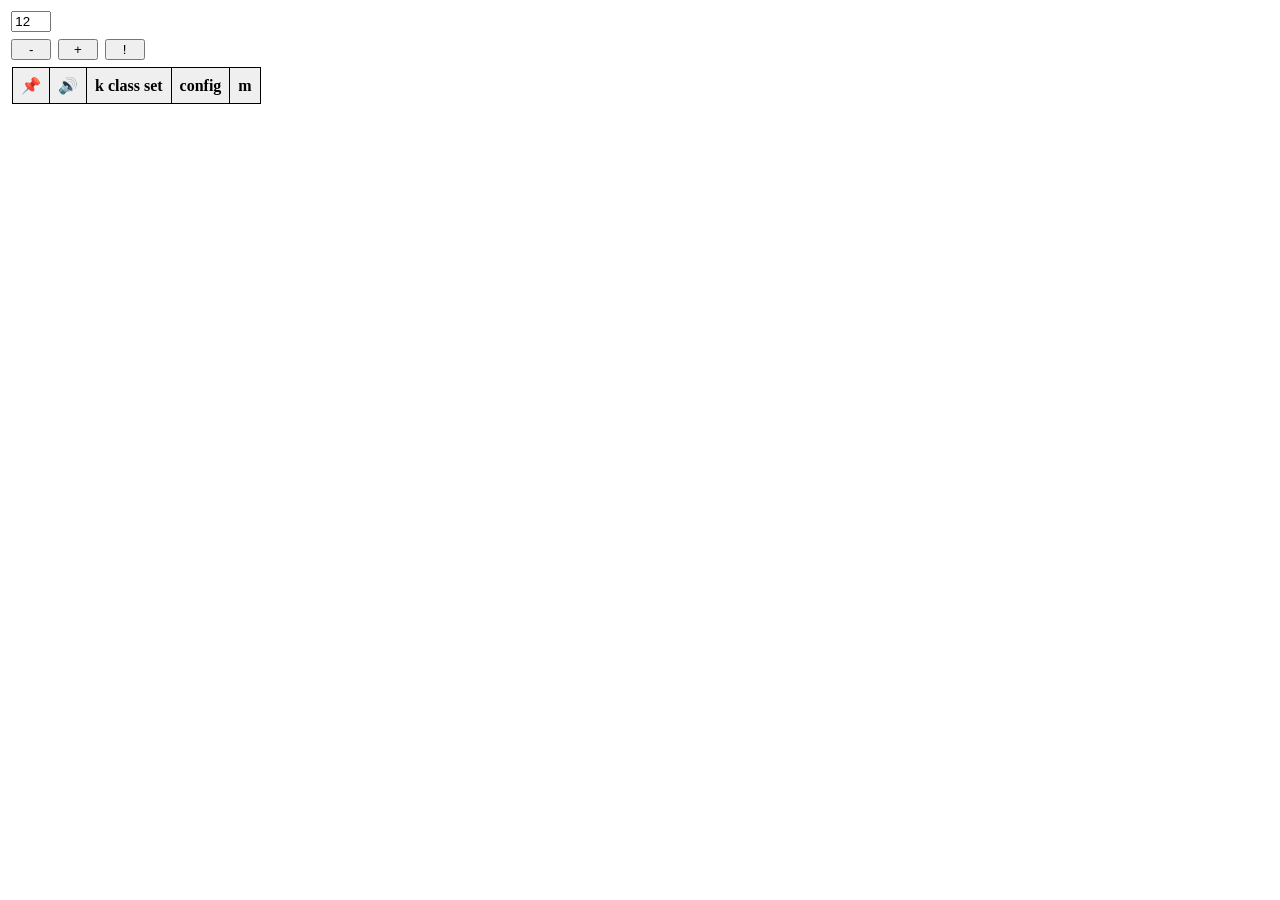
<file: inspectigator.html>
<head>
  <title>Inspectigator</title>
  <style>
    input {
      margin: 0.25em;
      width: 3em;
      box-sizing: border-box;
    }
    button {
      margin: 0.25em;
      width: 3em;
      box-sizing: border-box;
    }
    #ringControl {
      display: flex;
      gap: 0;
    }
    table, th, td {
      margin: 0.25em;
      border: 1px solid black;
      border-collapse: collapse;
      padding: 0.5rem;
    }
    td {
      vertical-align: top;
    }
    th {
      background-color: ButtonFace;
    }
  </style>
</head>
<body>
  <div id="ringInputs">
    <input class="ringInput" type="number" value="12">
  </div>
  <div id="ringControl">
    <button id="subRingBtn" tabindex="-1">-</button>
    <button id="addRingBtn" tabindex="-1">+</button>
    <button id="showBtn" tabindex="-1">!</button>
  </div>
  <table id="outputTable">
    <thead>
      <tr>
        <th>📌</th>
        <th>🔊</th>
        <th>k class set</th>
        <th>config</th>
        <th>m</th>
      </tr>
    </thead>
    <tbody>
      <!-- Rows injected by JS -->
    </tbody>
    <tbody>
      <!-- Rows injected by JS -->
    </tbody>
  </table>
</body>
<script>
  function getFocusedRingInput() {
    const focused = document.activeElement;
    if (focused && focused.classList.contains('ringInput')) {
      return focused;
    } else {
      return ringInputs.lastElementChild;
    }
  }
  
  function addRing() {
    const input = document.createElement('input');
    input.type = 'number';
    input.classList.add('ringInput');
    const focused = getFocusedRingInput();
    focused.after(input);
    input.focus();
  }
  
  function subRing() {
    const focused = getFocusedRingInput();
    if (focused !== focused.parentElement.firstElementChild) {
      focused.previousElementSibling.focus();
      focused.remove();
    }
  }
  
  function getConfig() {
    const inputs = [...ringInputs.querySelectorAll('input')];
    return inputs.map(i => Number(i.value));
  }
  
  function J(d, m, k) {
    if (d.length < 2 || m.length < 1) return k;
    k = J(d.slice(1), m.slice(1), k);
    return Math.floor((k * d[0] + m[0]) / d[1]);
  }
  
  function range(n) {
    return Array.from({ length: n }, (_, n) => n);
  }
  
  function* product(...pools) {
    if (!pools.length) { yield []; return; }
    const indices = new Array(pools.length).fill(0);
    while (true) {
      yield indices.map((idx, i) => pools[i][idx]);
      let i = pools.length - 1;
      while (i >= 0 && ++indices[i] === pools[i].length) indices[i--] = 0;
      if (i < 0) return;
    }
  }

  let readings = [];
  let pinnedKSets = new Set();

  class Reading {
    constructor(kSet, config, m) {
      this.kSet = kSet;
      this.config = config;
      this.m = m;
    }
    get pinned() {
      return pinnedKSets.has(
        JSON.stringify(this.kSet)
      );
    }
    pin(status) {
      const key = JSON.stringify(this.kSet);
      status ? pinnedKSets.add(key) : pinnedKSets.delete(key);
    }
    compare(that) {
      /*
      Negative value (< 0): this should come before that
      Positive value (> 0): that should come before this
      Zero (=== 0): Keep the original order relative to each other 
      */
      const compareArrayLength = (a, b) => a.length - b.length;
      const compareElements = function(a, b, comparator) {
        let c;
        for (let i = 0; i < a.length; i++) {
          c = comparator(a[i], b[i]);
          if (c !== 0) {
            break;
          } else {
            continue;
          }
        };
        return c;
      };
      const compareArray = (a, b, comparator) => compareArrayLength(a, b) || compareElements(a, b, comparator);
      const compareInteger = (a, b) => a - b;
      const compareKClass = (a, b) => compareInteger(a.c, b.c) || compareInteger(b.d, a.d);

      return (
        compareArray(this.kSet, that.kSet, compareKClass) ||
        compareArray(this.config, that.config, compareInteger) ||
        compareArray(this.m, that.m, compareInteger)
      );
    }
    serialize() {
      return JSON.stringify([
        this.kSet.map((k => [k.c, k.d])),
        this.config,
        this.m
      ]);
    }
    static deserialize(json) {
      const [kSet, config, m] = JSON.parse(json);
      return new Reading(
        kSet.map(([c, d]) => new KClass(c, d)),
        config,
        m
      );
    }
  }

  function greatestCommonDenominator(a, b) {
    return b === 0 ? Math.abs(a) : greatestCommonDenominator(b, a % b);
  }

  class KClass {
    constructor(c, d) {
      const gcd = greatestCommonDenominator(c, d);
      this.c = c / gcd;
      this.d = d / gcd;
    }
    toHTML() {
      return `${this.c}<sub>${this.d}</sub>`
    }
  }
  
  function getReadings(config) {
    const readings = [];
    const rotations = product(
      ...config.slice(0, -1).map(range)
    );
    for (const m of rotations) {
      const beams = range(config.at(-1)); 
      const kSet = beams.map(
        k => new KClass(J(config, m, k), config[0])
      );
      readings.push(
        new Reading(kSet, config, m)
      )
    }
    return readings;
  }

  function createCheckboxCell(checked, onChange) {
    const cell = document.createElement('td');
    const checkbox = document.createElement('input');
    checkbox.type = 'checkbox';
    checkbox.checked = checked;
    checkbox.addEventListener('change', (event) => onChange(event.target.checked));
    cell.appendChild(checkbox);
    return cell;
  }

  function createToggleCell(initial, options, onChange) {
    let index = initial;
    const cell = document.createElement('td');
    const increment = function() {
      index = (index + 1) % options.length;
      cell.innerText = options[index];
      onChange(index);
    }
    cell.innerText = options[initial];
    cell.addEventListener('click', increment)
    return cell;
  }

  function createDataCell(data) {
    const cell = document.createElement('td');
    cell.innerHTML = data;
    return cell;
  }

  function createRow(reading) {
    const row = document.createElement('tr');
    const updatePinnedStatus = function(status) {
      reading.pin(status);
      redrawTable();
    }
    const updateAuditionStatus = function(status) {
      console.log('audition status: ', status);
    }
    row.appendChild(createCheckboxCell(
      reading.pinned,
      updatePinnedStatus
    ));
    row.appendChild(createToggleCell(
      0,
      ["✋", "🪘", "🎹"],
      updateAuditionStatus
    ));
    row.appendChild(createDataCell(
      reading.kSet.map(kClass => kClass.toHTML()).join(',')
    ));
    row.appendChild(createDataCell(
      reading.config.join(',')
    ));
    row.appendChild(createDataCell(
      reading.m.join(',')
    ));
    return row;
  }

  function mergeRowSpans(table, offset) {
    const bodies = table.tBodies?.length ? [...table.tBodies] : [table];
    const rows = bodies.flatMap(b => [...b.rows]);
    const cells = rows.map(r => [...r.cells]);
    const vals = cells.map(row => row.map(td => td.textContent.trim()));
    const mergeCols = vals[0].length;
  
    for (let col = 0; col < mergeCols; col++) {
      const depth = col <= offset ? offset + 1 : col + 1;
      for (let i = 0; i < rows.length; ) {
        let span = 1;
        while (i + span < rows.length &&
               vals[i].slice(0, depth).every((v, k) => v === vals[i + span][k])) {
          span++;
        }
        if (span > 1) {
          cells[i][col].rowSpan = span;
          for (let k = 1; k < span; k++) cells[i + k][col].remove();
        }
        i += span;
      }
    }
  }
  
  function redrawTable() {
    for (const tBody of outputTable.tBodies) {
      tBody.innerHTML = "";
    }
    for (const reading of readings) {
      outputTable.tBodies[reading.pinned ? 0 : 1].appendChild(
        createRow(reading)
      );
    }
    mergeRowSpans(outputTable, 2);
  }

  function updateReadings() {
    const config = getConfig();
    const pinned = readings.filter((reading) => reading.pinned);
    const merged = pinned.concat(getReadings(config));
    const serial = merged.map(reading => reading.serialize());
    const unique = new Set(serial);
    readings = [...unique].map((reading) => Reading.deserialize(reading)).toSorted((a, b) => a.compare(b));
  }

  function update() {
    updateReadings();
    redrawTable();
  }
  
  function configHandler(event) {
    if (
      (event.key === '=') ||
      (
        (event.key === 'Tab') &&
        (!event.shiftKey) &&
        (getFocusedRingInput() === ringInputs.lastElementChild)
      )
    ) {
      event.preventDefault();
      addRingBtn.click();
    } else if (
      (event.key === '-') ||
      (
        (event.key === 'Backspace') &&
        (getFocusedRingInput().value.trim() === "")
      )
    ) {
      event.preventDefault();
      subRingBtn.click();
    }
  }
  
  function updateHandler(event) {
    if (event.key === 'Enter') {
      event.preventDefault();
      showBtn.click();
    }
  }
  
  addRingBtn.addEventListener('click', addRing);
  subRingBtn.addEventListener('click', subRing);
  showBtn.addEventListener('click', update);
  document.addEventListener('keydown', configHandler);
  document.addEventListener('keydown', updateHandler);
  

</script>
</file>
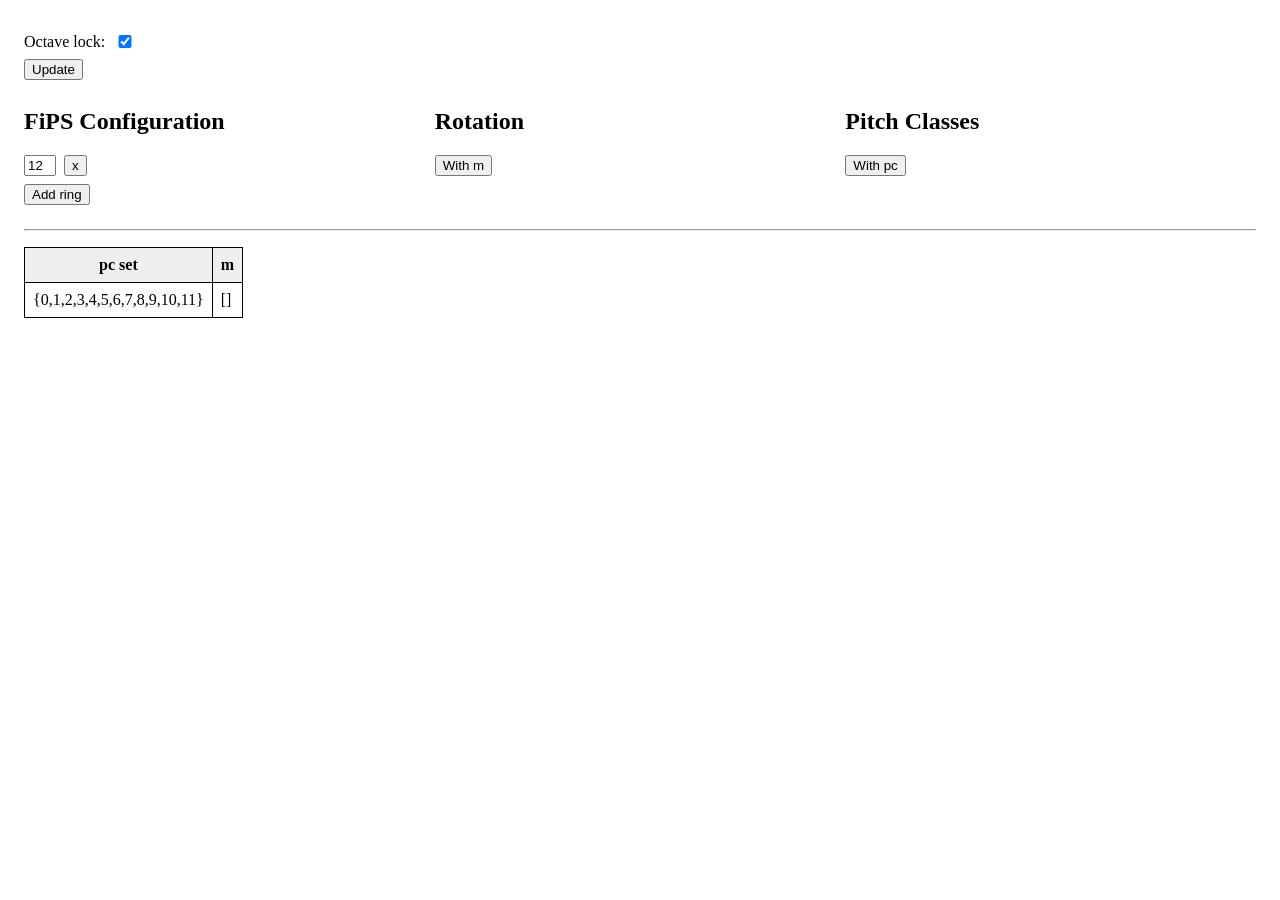
<file: mTables.html>
<head>
  <style>
    body {
      padding: 1rem;
    }
    .column {
      flex: 1;
      align-self: flex-start;
    }
    .row {
      margin-block: 0.5rem;
      display: flex;
      align-items: center;
    }
    .inline-button {
      margin-inline: 0.5rem;
    }
    input {
      field-sizing: content;
      min-width: 2rem;
    }
    hr {
      margin-block: 1rem;
    }
    table, th, td {
      border: 1px solid black;
      border-collapse: collapse;
      padding: 0.5rem;
    }
    th {
      background-color: ButtonFace;
    }
  </style>
</head>
<body>
  <div class="row">
    <label>Octave lock:</label>
    <input id="octaveLockCb" type="checkbox" checked>
  </div>
  <div class="row">
    <button id="updateBtn">Update</button>
  </div>
  <div class="row">
    <div class="column">
      <h2>FiPS Configuration</h2>
      <div id="config">
        <!-- ring inputs injected here -->
      </div>
      <div class="row">
        <button id="addRingBtn">Add ring</button>
      </div>
    </div>
    <div class="column">
      <h2>Rotation</h2>
      <div id="rotation">
        <!-- rotation inputs injected here -->
      </div>
      <div class="row">
        <button id="addMBtn">With m</button>
      </div>
    </div>
    <div class="column">
      <h2>Pitch Classes</h2>
      <div id="filter">
        <!-- filter inputs injected here -->
      </div>
      <div class="row">
        <button id="addPcBtn">With pc</button>
      </div>
    </div>
  </div>
  <hr>
  <table>
    <thead>
      <tr>
        <th>pc set</th>
        <th>m</th>
      </tr>
    </thead>
    <tbody id="tableBody">
      <!-- Rows injected by JS -->
    </tbody>
  </table>
</body>

<script>
  const config = document.getElementById('config')
  const rotation = document.getElementById('rotation')
  const filter = document.getElementById('filter')
  const addRingBtn = document.getElementById('addRingBtn');
  const addMBtn = document.getElementById('addMBtn');
  const addPcBtn = document.getElementById('addPcBtn');
  const octaveLockCb = document.getElementById('octaveLockCb');
  const updateBtn = document.getElementById('updateBtn');
  const tableBody = document.getElementById('tableBody');

  function addInput(parent, value = null) {
    const row = document.createElement('div');
    row.classList.add("row");
  
    const input = document.createElement('input');
    input.type = 'text';
    input.autocomplete = 'off';
  
    const removeBtn = document.createElement('button');
    removeBtn.title = 'Remove';
    removeBtn.innerHTML = 'x';
    removeBtn.classList.add("inline-button");
    removeBtn.addEventListener('click', () => {
      row.remove()
    })
  
    row.append(input, removeBtn);
    parent.appendChild(row)
    if(value != null) {
      input.value = value;
    } else {
      input.focus();
    }
  }
  
  function getValues(parent) {
    const inputs = [...parent.querySelectorAll('input')];
    const values = inputs.map(i => i.value === "" ? null : Number(i.value));
    return values;
  }

  function populateTable(rows) {
    tableBody.innerHTML = "";
    rows.forEach((row) => {
      const tr = document.createElement("tr");
      row.forEach((col) => {
        const td = document.createElement("td");
        td.textContent = col;
        tr.appendChild(td);
      });
      tableBody.appendChild(tr);
    });
  }

  function J(d, m, k) {
      if (d.length < 2 || m.length < 1) return k;
      k = J(d.slice(1), m.slice(1), k);
      return Math.floor((k * d[0] + m[0]) / d[1]);
  }
  
  function* pairwise(arr) {
      for (let i = 0; i < arr.length - 1; i++) yield [arr[i], arr[i + 1]];
  }
  
  function* product(...pools) {
      if (!pools.length) { yield []; return; }
      const indices = new Array(pools.length).fill(0);
      while (true) {
          yield indices.map((idx, i) => pools[i][idx]);
          let i = pools.length - 1;
          while (i >= 0 && ++indices[i] === pools[i].length) indices[i--] = 0;
          if (i < 0) return;
      }
  }
  
  function buildScalesToM(config, rotation, filter) {
      const length = octaveLockCb.checked ? (a, b) => a : (a, b) => a * b;
    
      const ranges = Array.from(pairwise(config), ([a, b]) =>
          Array.from({ length: length(a, b) }, (_, i) => i)
      );
  
      const scalesToM = new Map();
  
      for (const m of product(...ranges)) {
          const mPrefixMatch = rotation.every(
            (val, i) => val === null || val === m[i]
          );
          if (!mPrefixMatch) {
            continue;
          }
          const pcs = Array.from(
            { length: config.at(-1) }, (_, k) => J(config, m, k) % config[0]
          );
          const allPcMatch = filter.every(pc => pcs.includes(pc));
          if (!allPcMatch) {
            continue;
          }
          const key = `{${pcs.toSorted((a, b) => a - b).join(',')}}`;
          const bucket = scalesToM.get(key);
          if (bucket) bucket.push(m);
          else scalesToM.set(key, [m]);
      }
  
      return scalesToM;
  }

  function update() {
    const configValues = getValues(config);
    const rotationValues = getValues(rotation);
    const filterValues = getValues(filter);
    const scalesToM = buildScalesToM(configValues, rotationValues, filterValues);
    populateTable(
      Array.from(scalesToM, ([k, v]) => [k, v.map((i) => `[${i.join(',')}]`).join(', ')])
    );
  }
  
  addRingBtn.addEventListener('click', () => addInput(config));
  addMBtn.addEventListener('click', () => addInput(rotation));
  addPcBtn.addEventListener('click', () => addInput(filter));
  updateBtn.addEventListener('click', () => update());
  
  addInput(config, 12);
  update();

</script>
</file>
